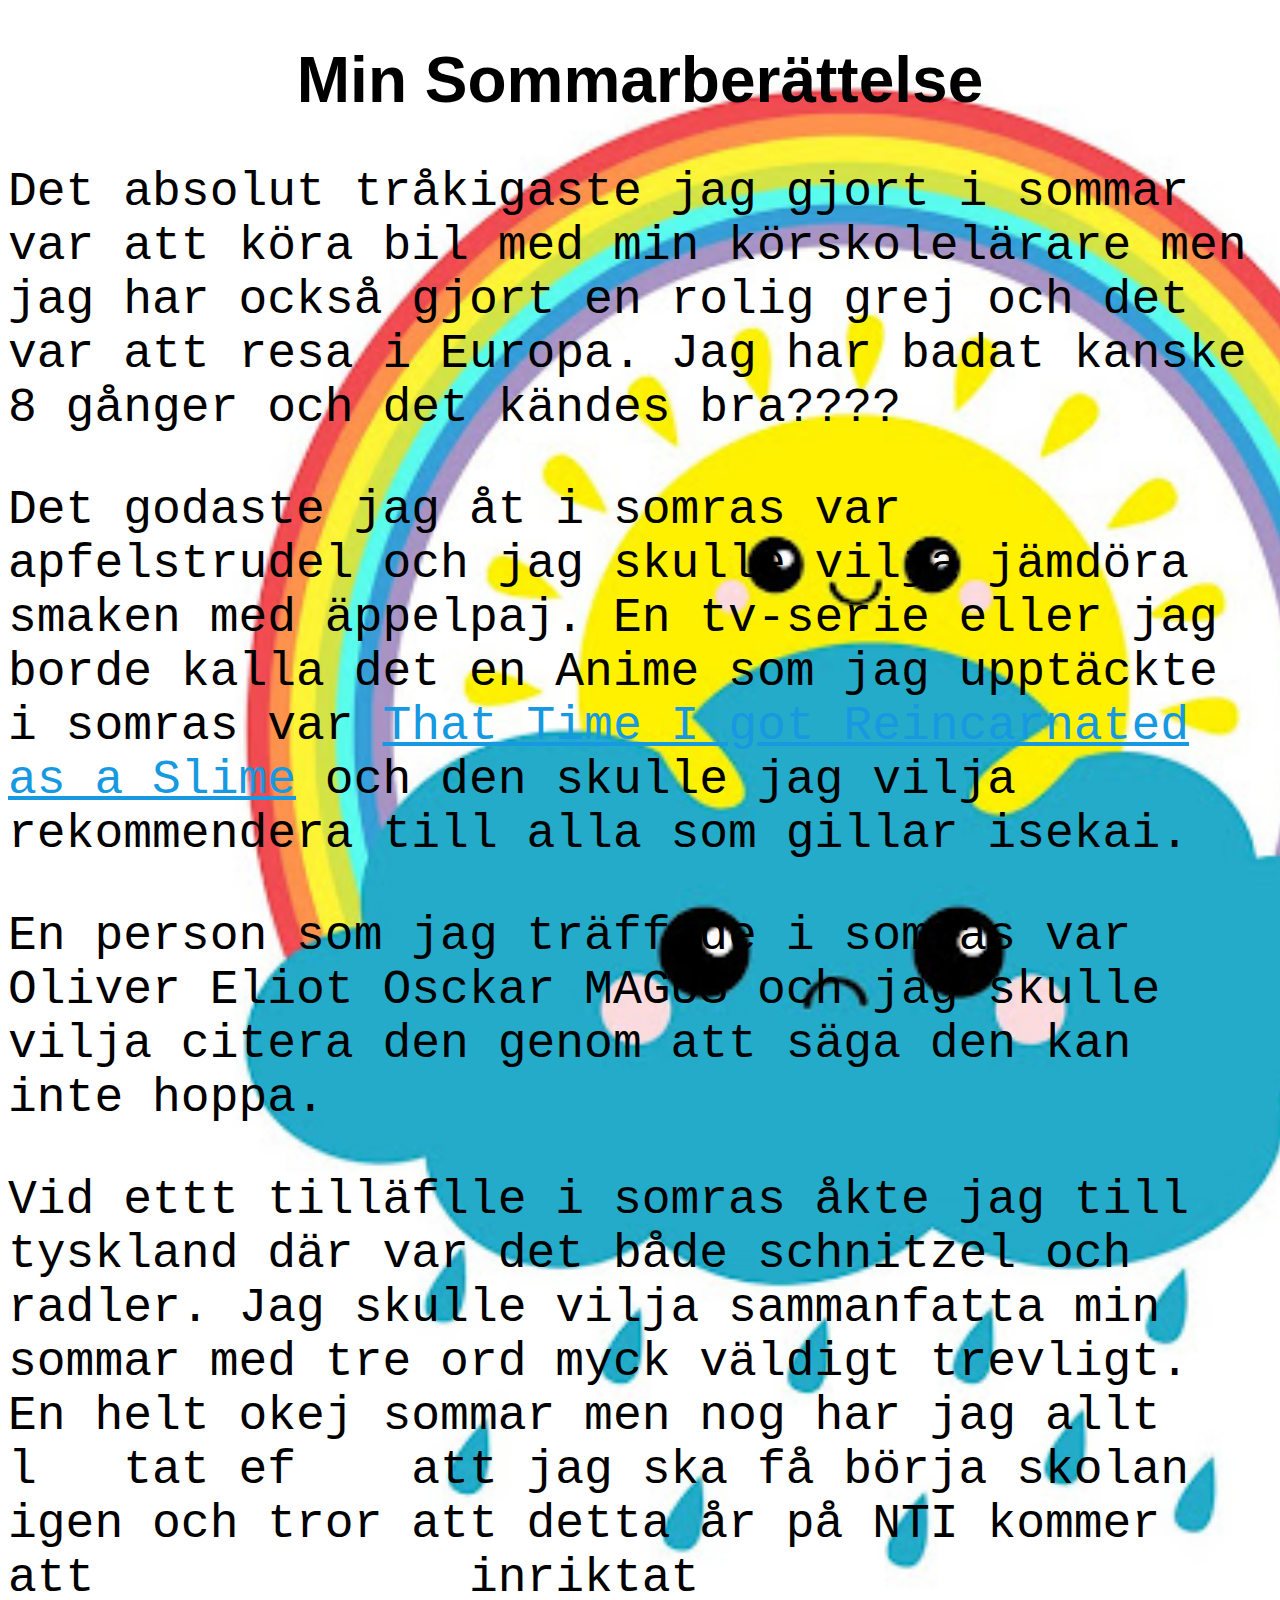
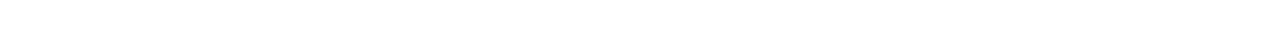
<file: index.html>
<!DOCTYPE html>
<html lang="sv">
<head>
    <meta charset="UTF-8">
    <meta name="viewport" content="width=device-width, initial-scale=1.0">
    <link rel="stylesheet" href="style.css">
    <title>Min Sommarberättelse</title>
</head>
<body>
    
</body>

    <main class="mainContainer1">

        <h1> Min Sommarberättelse</h1>

        <p>Det absolut tråkigaste jag gjort i sommar var att köra bil med min körskolelärare men jag har också gjort en rolig grej och det var att resa i Europa. Jag har badat kanske 8 gånger och det kändes bra????</p>

        <p>Det godaste jag åt i somras var apfelstrudel och jag skulle vilja jämdöra smaken med äppelpaj. En tv-serie eller jag borde kalla det en Anime som jag upptäckte i somras var <a class="slime" href="https://myanimelist.net/anime/37430/Tensei_shitara_Slime_Datta_Ken"> That Time I got Reincarnated as a Slime</a> och den skulle jag vilja rekommendera till alla som gillar isekai.</p>

        <p>En person som jag träffade i somras var Oliver Eliot Osckar MAGUS och jag skulle vilja citera den genom att säga den kan inte hoppa.</p>

        <p>Vid ettt tilläflle i somras åkte jag till tyskland där var det både schnitzel och radler. Jag skulle vilja sammanfatta min sommar med tre ord myck väldigt trevligt. En helt okej sommar men nog har jag allt l<a class="whiteColor">äng</a>tat ef<a class="whiteColor">ter</a> att jag ska få börja skolan igen och tror att detta år på NTI kommer att <a class="whiteColor">bli mer DND </a>inriktat</p>
    </main>
</file>
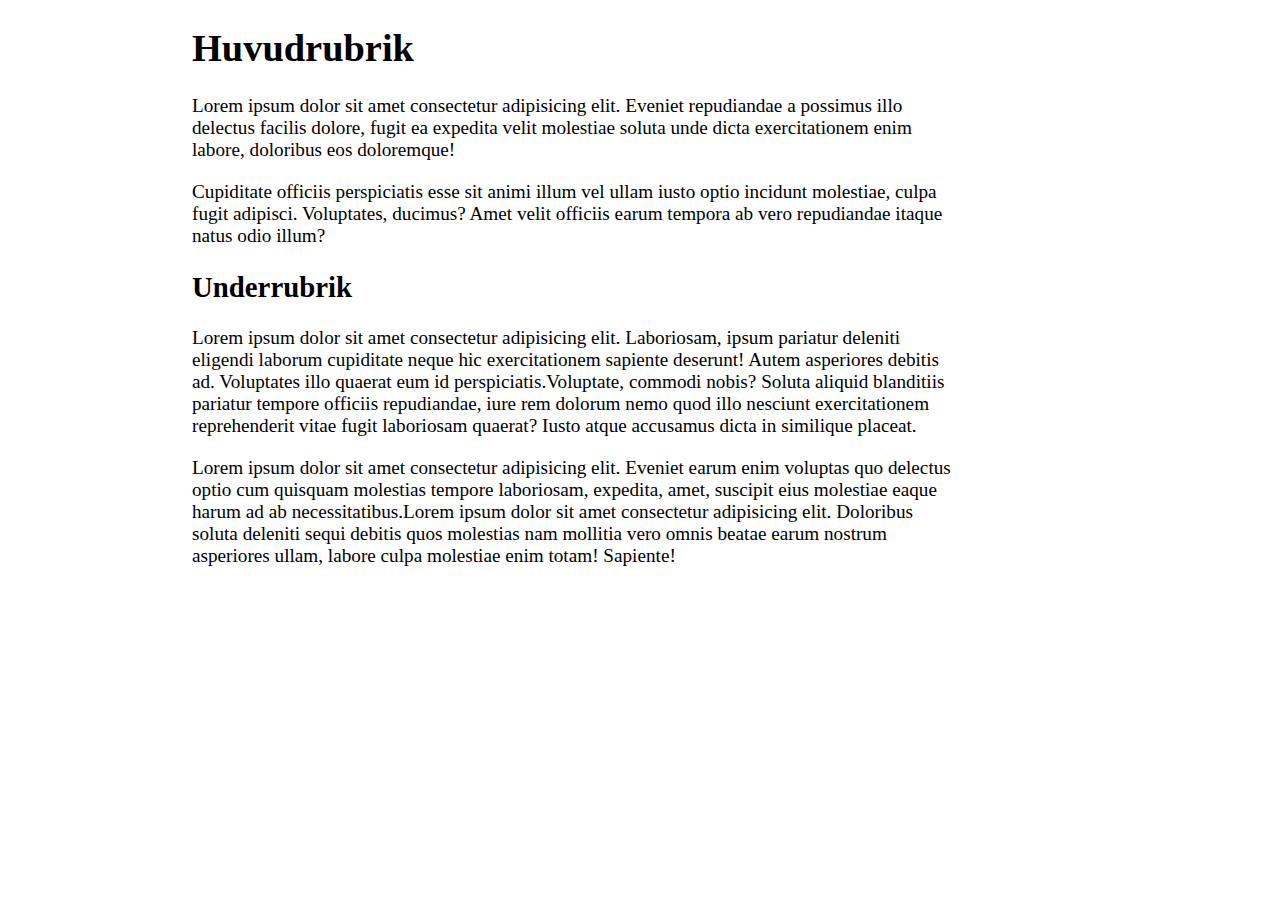
<file: centrerad.html>
<!DOCTYPE html>
<html lang="en">
<head>
    <meta charset="UTF-8">
    <meta name="viewport" content="width=device-width, initial-scale=1.0">
    <title>Centrerad layout</title>
    <link rel="stylesheet" href="centrerad.css">
</head>
<body>
    <!--emmet tricks main.container-->
    <main class="container">
    <h1>Huvudrubrik</h1>
    <!--emmet tricks p*3>lorem-->
    <p>Lorem ipsum dolor sit amet consectetur adipisicing elit. Eveniet repudiandae a possimus illo delectus facilis dolore, fugit ea expedita velit molestiae soluta unde dicta exercitationem enim labore, doloribus eos doloremque!</p>
    <p>Cupiditate officiis perspiciatis esse sit animi illum vel ullam iusto optio incidunt molestiae, culpa fugit adipisci. Voluptates, ducimus? Amet velit officiis earum tempora ab vero repudiandae itaque natus odio illum?</p>
    <h2>Underrubrik</h2>
    <p>Lorem ipsum dolor sit amet consectetur adipisicing elit. Laboriosam, ipsum pariatur deleniti eligendi laborum cupiditate neque hic exercitationem sapiente deserunt! Autem asperiores debitis ad. Voluptates illo quaerat eum id perspiciatis.Voluptate, commodi nobis? Soluta aliquid blanditiis pariatur tempore officiis repudiandae, iure rem dolorum nemo quod illo nesciunt exercitationem reprehenderit vitae fugit laboriosam quaerat? Iusto atque accusamus dicta in similique placeat.</p>
    <p>Lorem ipsum dolor sit amet consectetur adipisicing elit. Eveniet earum enim voluptas quo delectus optio cum quisquam molestias tempore laboriosam, expedita, amet, suscipit eius molestiae eaque harum ad ab necessitatibus.Lorem ipsum dolor sit amet consectetur adipisicing elit. Doloribus soluta deleniti sequi debitis quos molestias nam mollitia vero omnis beatae earum nostrum asperiores ullam, labore culpa molestiae enim totam! Sapiente!</p>
    <!--emmet tricks -->
    <ul>
        <l1><a href=""></a></l1>
        <l1><a href=""></a></l1>
        <l1><a href=""></a></l1>
    </ul>
    </main>
</body>
</html>
</file>
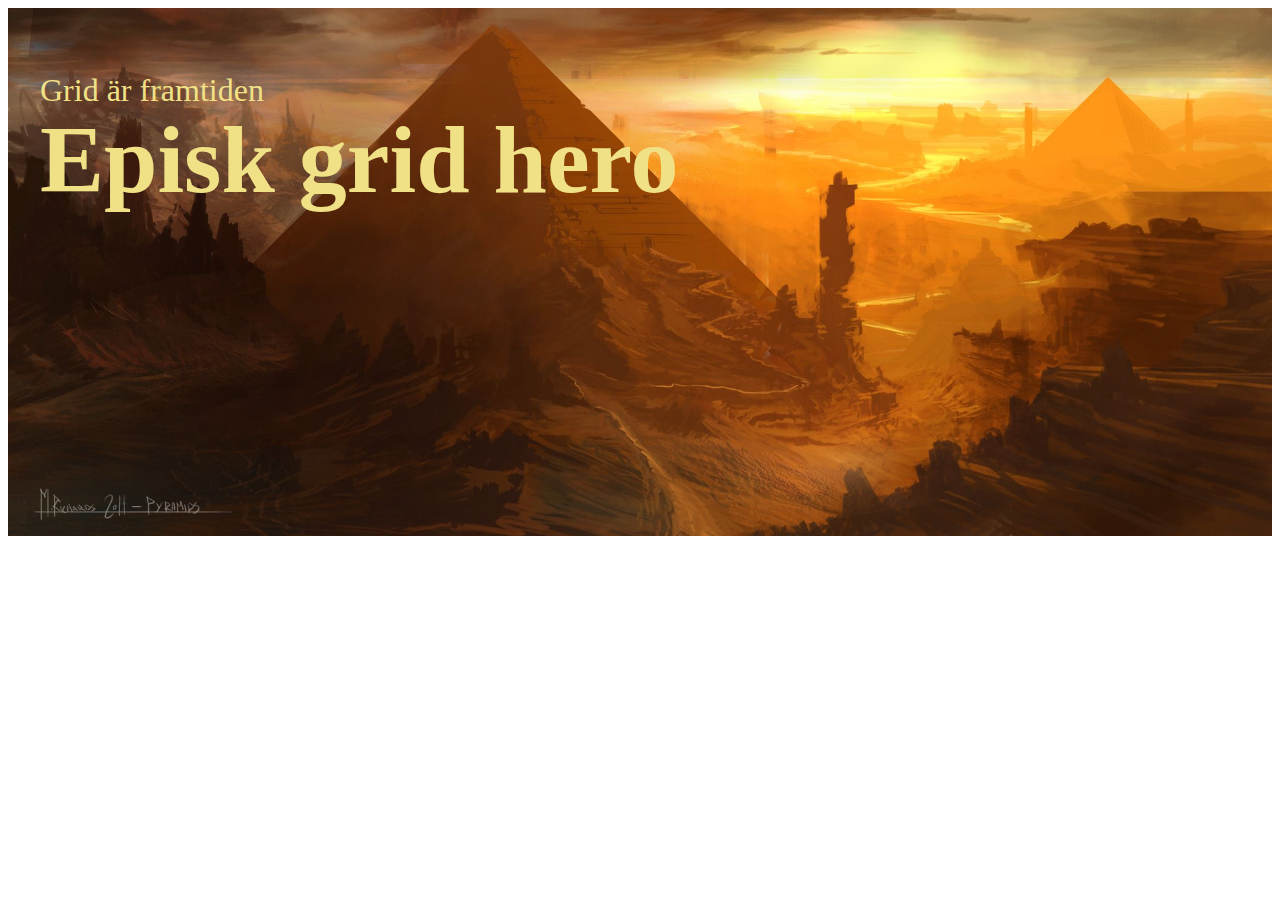
<file: hero-grid.html>
<!DOCTYPE html>
<html lang="en">
<head>
  <meta charset="UTF-8">
  <meta name="viewport" content="width=device-width, initial-scale=1.0">
  <title>Hero grid</title>
  <link rel="stylesheet" href="hero-grid.css">
</head>
<body>
  <nav></nav>
  <header class="hero-grid">
    <img src="pyramids.png" alt="Episk Pyramid">
    <div class="overlay"></div>
    <h1>Episk grid hero</h1>
    <p>Grid är framtiden</p>
  </header>
</body>
</html>
</file>
<file: style.css>
body {
    background-image: url("moln.jpg");
    background-size: cover;
    background-repeat: no-repeat;
}

h1 {
    font-family: Impact, Haettenschweiler, 'Arial Narrow Bold', sans-serif;
    font-size: 4rem;
    text-align: center;
}

p {
    font-family: "Lucida Console", "Courier New", monospace;
    font-size: 3rem;
    color: #000000;
}

.slime {
    color: #1699e0;
}

.whiteColor {
    color:#ffffff;
}
</file>
<file: centrerad.css>
body {
    font-size: 1.2rem;

    font-family: "Papyrus", "Copperplate", fantasy;
}

h1, h2, p {
    max-width: 80ch;
}

.container {
    max-width: 56rem;

    margin: 0 auto;
}
</file>
<file: hero-grid.css>
.hero-grid {
    display: grid;
    grid-template-areas: "stack";
  
    >* {
      grid-area: stack;
    }
  
    h1, p {
      font-size: 6rem;
      color: rgb(241, 225, 134);
      padding: 2rem;
      font-family: "Papyrus", "Copperplate", fantasy;
    }
    p {
      font-size: 2rem;
      font-family: "Papyrus", "Copperplate", fantasy;
    }
  
    img {
      width: 100%;
      max-height: 60vh;
      object-fit: cover;
    }
  }
</file>
